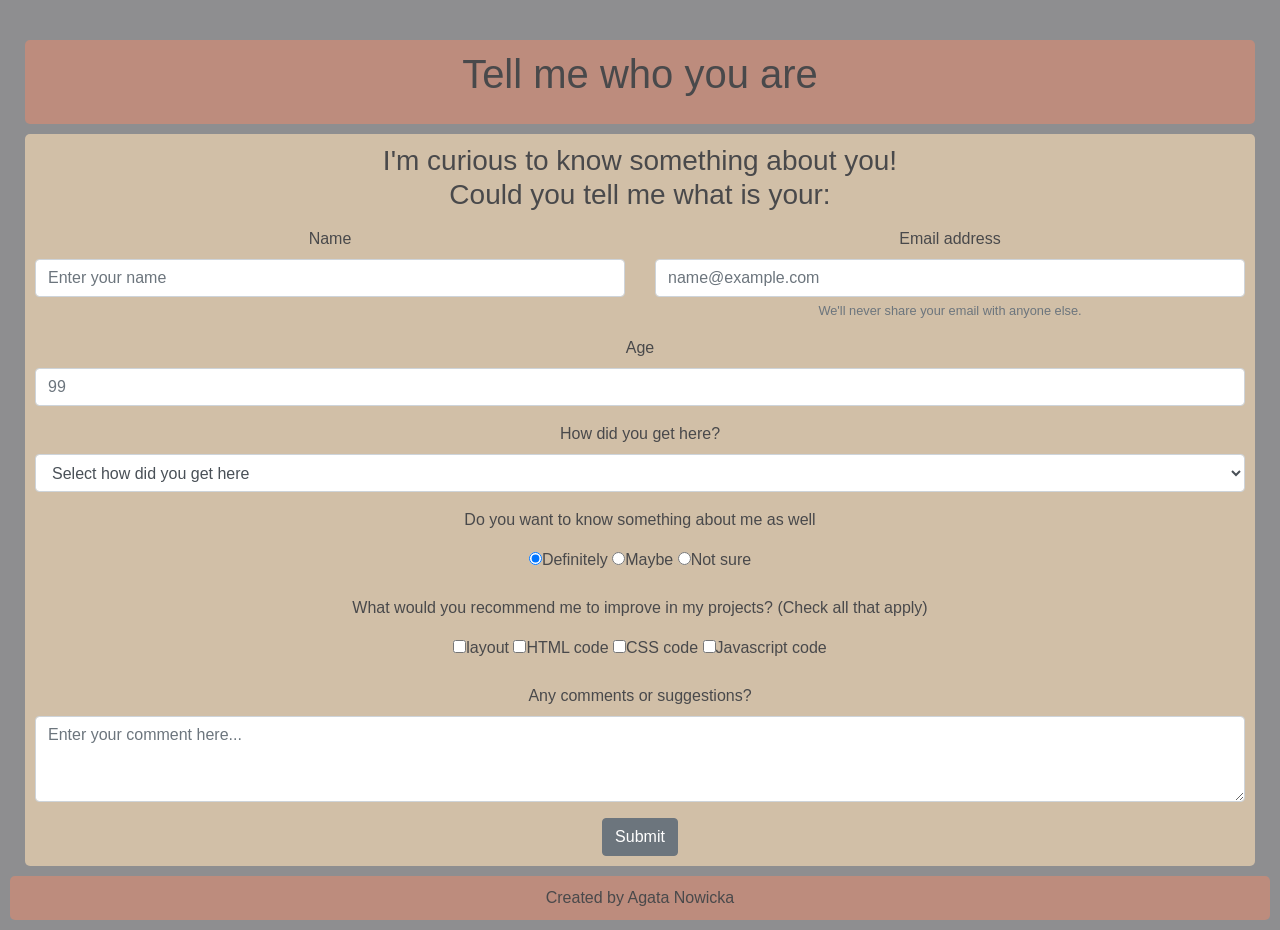
<file: index.html>
<!DOCTYPE html>
<html lang="pl">

  <head>

     <meta charset="utf-8">
  
     <title>survey form</title>

     <meta name="description" content="Opis zawartości strony dla wyszukiwarek 155-160 znaków">
     <meta name="keywords" content="słowa, kluczowe, opisujące, zawartość">
     <meta http-equiv="X-Ua-Compatible" content="IE=edge,chrome=1">
       <meta name="viewport" content="width=device-width, initial-scale=1, shrink-to-fit=no">
   <link rel="stylesheet" href="https://stackpath.bootstrapcdn.com/bootstrap/4.4.1/css/bootstrap.min.css" integrity="sha384-Vkoo8x4CGsO3+Hhxv8T/Q5PaXtkKtu6ug5TOeNV6gBiFeWPGFN9MuhOf23Q9Ifjh" crossorigin="anonymous">
<script src="https://stackpath.bootstrapcdn.com/bootstrap/4.4.1/js/bootstrap.min.js" integrity="sha384-wfSDF2E50Y2D1uUdj0O3uMBJnjuUD4Ih7YwaYd1iqfktj0Uod8GCExl3Og8ifwB6" crossorigin="anonymous"></script>
 <link rel="stylesheet" href="style.css">
 <script src="script.js"></script> 
    
  </head>
  <div class="container-fluid">
  <body class="text-center">
   <nav>
      </nav>
      <header>
        <h1 id="title"> Tell me who you are </h1>
        <p>
      </header>  
   <main>
     <h3 id="description"> I'm curious to know something about you! 
       <p>Could you tell me what is your: </h3>
     
     <form id="survey-form">
      <div class="row">
        <div class="form-group col">     
          <label for="formGroupExampleInput" id="name-label">Name</label>
          <input type="text" class="form-control" id="name" placeholder="Enter your name">
         </div>      
        <div class="form-group col needs-validation">       
          <label for="email" id="email-label">Email address</label>
          <input type="email" class="form-control" id="email" placeholder="name@example.com">
          <small id="email" class="form-text text-muted">We'll never share your email with anyone else.</small>
         </div>
       </div>  
       <div class="form-group">
        <label for="inputAge" id="age-label">Age</label>
        <input type="number"  min="1" max="150" class="form-control" id="age" placeholder="99">
      </div>
       <div class="form-group">
    <label for="dropdown" id="dropdown-label">How did you get here?</label>
    <select class="form-control" id="dropdown">
      <option disabled selected value>Select how did you get here</option>
      <option>CV</option>
      <option>My portfolio</option>
      <option>Github</option>
      <option>Codepen</option>
      <option>Other</option>
    </select>
  </div>
  <div class="form-group">
      <p>Do you want to know something about me as well</p>
      <label>
        <input
          name="know"
          value="definitely"
          type="radio"
          class="input-radio"
          checked
        />Definitely</label
      >
      <label>
        <input
          name="know"
          value="maybe"
          type="radio"
          class="input-radio"
        />Maybe</label
      >

      <label
        ><input
          name="know"
          value="not-sure"
          type="radio"
          class="input-radio"
        />Not sure</label
      >
    </div>
    <div class="form-group">
      <p>
        What would you recommend me to improve in my projects?
        <span class="clue">(Check all that apply)</span>
      </p>

      <label
        ><input
          name="recommend"
          value="layout"
          type="checkbox"
          class="input-checkbox"
        />layout</label
      >
      <label>
        <input
          name="recommend"
          value="HTML"
          type="checkbox"
          class="input-checkbox"
        />HTML code</label
      >
      <label
        ><input
          name="recommend"
          value="CSS"
          type="checkbox"
          class="input-checkbox"
        />CSS code</label
      >
      <label
        ><input
          name="recommend"
          value="Javascript"
          type="checkbox"
          class="input-checkbox"
        />Javascript code</label
      >
      
    </div>
     <div class="form-group">
      <label for="comments">Any comments or suggestions?</label>
      <textarea class="form-control" id="comments" rows="3" placeholder="Enter your comment here..." name="comment"></textarea>
     </div>    
      <button type="submit" id="submit" class="btn btn-secondary">Submit</button>
      </div>
     </form>
    <!-- The Modal -->
<div id="myModal" class="modal">

  <!-- Modal content -->
  <div class="modal-content">
    <span class="close">&times;</span>
    <p>Thank you! 
    <p>If you want to know more about me take a look at my portfolio</p>
  </div>

</div>
    </main>
     <footer>
        Created by Agata Nowicka
     </footer>
    <script src="https://code.jquery.com/jquery-3.4.1.slim.min.js" integrity="sha384-J6qa4849blE2+poT4WnyKhv5vZF5SrPo0iEjwBvKU7imGFAV0wwj1yYfoRSJoZ+n" crossorigin="anonymous"></script>
  <script src="https://cdn.jsdelivr.net/npm/popper.js@1.16.0/dist/umd/popper.min.js" integrity="sha384-Q6E9RHvbIyZFJoft+2mJbHaEWldlvI9IOYy5n3zV9zzTtmI3UksdQRVvoxMfooAo" crossorigin="anonymous"></script>
  <script src="https://stackpath.bootstrapcdn.com/bootstrap/4.4.1/js/bootstrap.min.js" integrity="sha384-wfSDF2E50Y2D1uUdj0O3uMBJnjuUD4Ih7YwaYd1iqfktj0Uod8GCExl3Og8ifwB6" crossorigin="anonymous"></script>
  </body>
 </div>
  
</html>
</file>
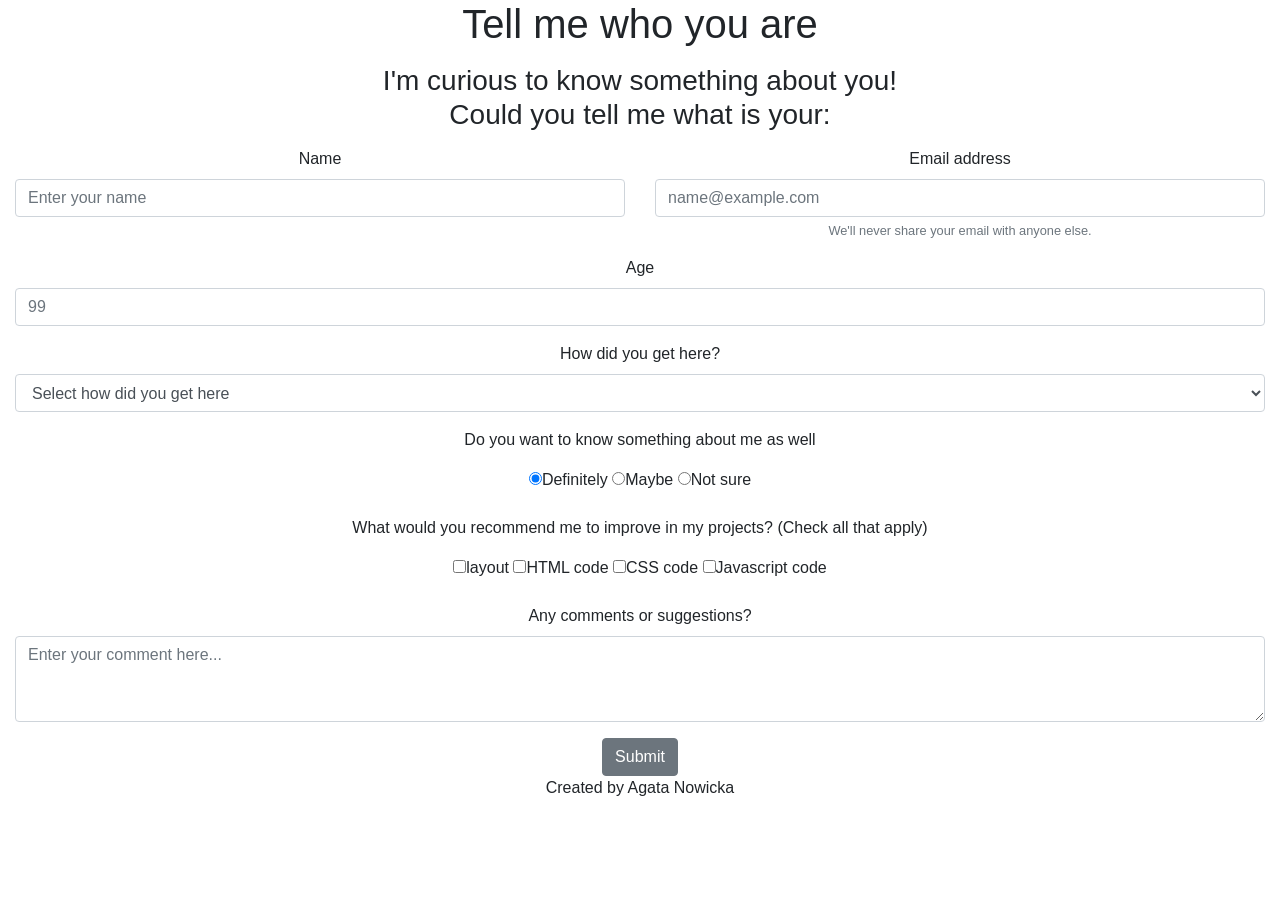
<file: main.html>
<!DOCTYPE html>
<html lang="pl">

  <head>

     <meta charset="utf-8">
  
     <title>stronAgatki</title>

     <meta name="description" content="Opis zawartości strony dla wyszukiwarek 155-160 znaków">
     <meta name="keywords" content="słowa, kluczowe, opisujące, zawartość">
     <meta http-equiv="X-Ua-Compatible" content="IE=edge,chrome=1">
       <meta name="viewport" content="width=device-width, initial-scale=1, shrink-to-fit=no">
   <link rel="stylesheet" href="https://stackpath.bootstrapcdn.com/bootstrap/4.4.1/css/bootstrap.min.css" integrity="sha384-Vkoo8x4CGsO3+Hhxv8T/Q5PaXtkKtu6ug5TOeNV6gBiFeWPGFN9MuhOf23Q9Ifjh" crossorigin="anonymous">
<script src="https://stackpath.bootstrapcdn.com/bootstrap/4.4.1/js/bootstrap.min.js" integrity="sha384-wfSDF2E50Y2D1uUdj0O3uMBJnjuUD4Ih7YwaYd1iqfktj0Uod8GCExl3Og8ifwB6" crossorigin="anonymous"></script>
    <!-- <link rel="stylesheet" href="arkusz.css">
     <script src="skrypt.js"></script> -->

  </head>
  <div class="container-fluid">
  <body class="text-center">
   <nav>
      </nav>
      <header>
        <h1 id="title"> Tell me who you are </h1>
        <p>
      </header>  
   <main>
     <h3 id="description"> I'm curious to know something about you! 
       <p>Could you tell me what is your: </h3>
     
     <form id="survey-form">
      <div class="row">
        <div class="form-group col">     
          <label for="formGroupExampleInput" id="name-label">Name</label>
          <input type="text" class="form-control" id="name" placeholder="Enter your name">
         </div>      
        <div class="form-group col needs-validation">       
          <label for="email" id="email-label">Email address</label>
          <input type="email" class="form-control" id="email" placeholder="name@example.com">
          <small id="email" class="form-text text-muted">We'll never share your email with anyone else.</small>
         </div>
       </div>  
       <div class="form-group">
        <label for="inputAge" id="age-label">Age</label>
        <input type="number"  min="1" max="150" class="form-control" id="age" placeholder="99">
      </div>
       <div class="form-group">
    <label for="dropdown" id="dropdown-label">How did you get here?</label>
    <select class="form-control" id="dropdown">
      <option disabled selected value>Select how did you get here</option>
      <option>CV</option>
      <option>My portfolio</option>
      <option>Github</option>
      <option>Codepen</option>
      <option>Other</option>
    </select>
  </div>
  <div class="form-group">
      <p>Do you want to know something about me as well</p>
      <label>
        <input
          name="know"
          value="definitely"
          type="radio"
          class="input-radio"
          checked
        />Definitely</label
      >
      <label>
        <input
          name="know"
          value="maybe"
          type="radio"
          class="input-radio"
        />Maybe</label
      >

      <label
        ><input
          name="know"
          value="not-sure"
          type="radio"
          class="input-radio"
        />Not sure</label
      >
    </div>
    <div class="form-group">
      <p>
        What would you recommend me to improve in my projects?
        <span class="clue">(Check all that apply)</span>
      </p>

      <label
        ><input
          name="recommend"
          value="layout"
          type="checkbox"
          class="input-checkbox"
        />layout</label
      >
      <label>
        <input
          name="recommend"
          value="HTML"
          type="checkbox"
          class="input-checkbox"
        />HTML code</label
      >
      <label
        ><input
          name="recommend"
          value="CSS"
          type="checkbox"
          class="input-checkbox"
        />CSS code</label
      >
      <label
        ><input
          name="recommend"
          value="Javascript"
          type="checkbox"
          class="input-checkbox"
        />Javascript code</label
      >
      
    </div>
     <div class="form-group">
      <label for="comments">Any comments or suggestions?</label>
      <textarea class="form-control" id="comments" rows="3" placeholder="Enter your comment here..." name="comment"></textarea>
     </div>    
      <button type="submit" id="submit" class="btn btn-secondary">Submit</button>
      </div>
     </form>
    <!-- The Modal -->
<div id="myModal" class="modal">

  <!-- Modal content -->
  <div class="modal-content">
    <span class="close">&times;</span>
    <p>Thank you! 
    <p>If you want to know more about me take a look at my portfolio</p>
  </div>

</div>
    </main>
     <footer>
        Created by Agata Nowicka
     </footer>
    <script src="https://code.jquery.com/jquery-3.4.1.slim.min.js" integrity="sha384-J6qa4849blE2+poT4WnyKhv5vZF5SrPo0iEjwBvKU7imGFAV0wwj1yYfoRSJoZ+n" crossorigin="anonymous"></script>
  <script src="https://cdn.jsdelivr.net/npm/popper.js@1.16.0/dist/umd/popper.min.js" integrity="sha384-Q6E9RHvbIyZFJoft+2mJbHaEWldlvI9IOYy5n3zV9zzTtmI3UksdQRVvoxMfooAo" crossorigin="anonymous"></script>
  <script src="https://stackpath.bootstrapcdn.com/bootstrap/4.4.1/js/bootstrap.min.js" integrity="sha384-wfSDF2E50Y2D1uUdj0O3uMBJnjuUD4Ih7YwaYd1iqfktj0Uod8GCExl3Og8ifwB6" crossorigin="anonymous"></script>
  </body>
 </div>
  
</html>
</file>
<file: style.css>
body {
  background-color: #8e8e90 !important;
  font: Helvetica, sans-serif !important;
  color: #49494b !important; }

nav {
  padding: 10px;
  margin: 10px;
  border-radius: 5px; }

header, footer {
  font: Helvetica, sans-serif;
  background-color: #bd8c7d;
  color: #49494b;
  padding: 10px;
  margin: 10px;
  border-radius: 5px; }

main {
  font: Helvetica, sans-serif;
  background-color: #d1bfa7;
  color: #49494b;
  padding: 10px;
  margin: 10px;
  border-radius: 5px; }

button {
  /* Modal box */ }

modal {
  display: none;
  position: fixed;
  z-index: 1;
  left: 0;
  top: 0;
  width: 100%;
  height: 100%;
  overflow: auto;
  background-color: rgba(0, 0, 0, 0.4); }

modal-content {
  background-color: #b5cbd7;
  margin: 15% auto;
  padding: 20px;
  border: 1px solid #888;
  width: 45%;
  border-radius: 7px; }

close {
  color: #22436a;
  float: right;
  font-size: 32px;
  font-weight: bold; }

close:hover,
close:focus {
  color: white;
  text-decoration: none;
  cursor: pointer; }

/*# sourceMappingURL=style.css.map */
</file>
